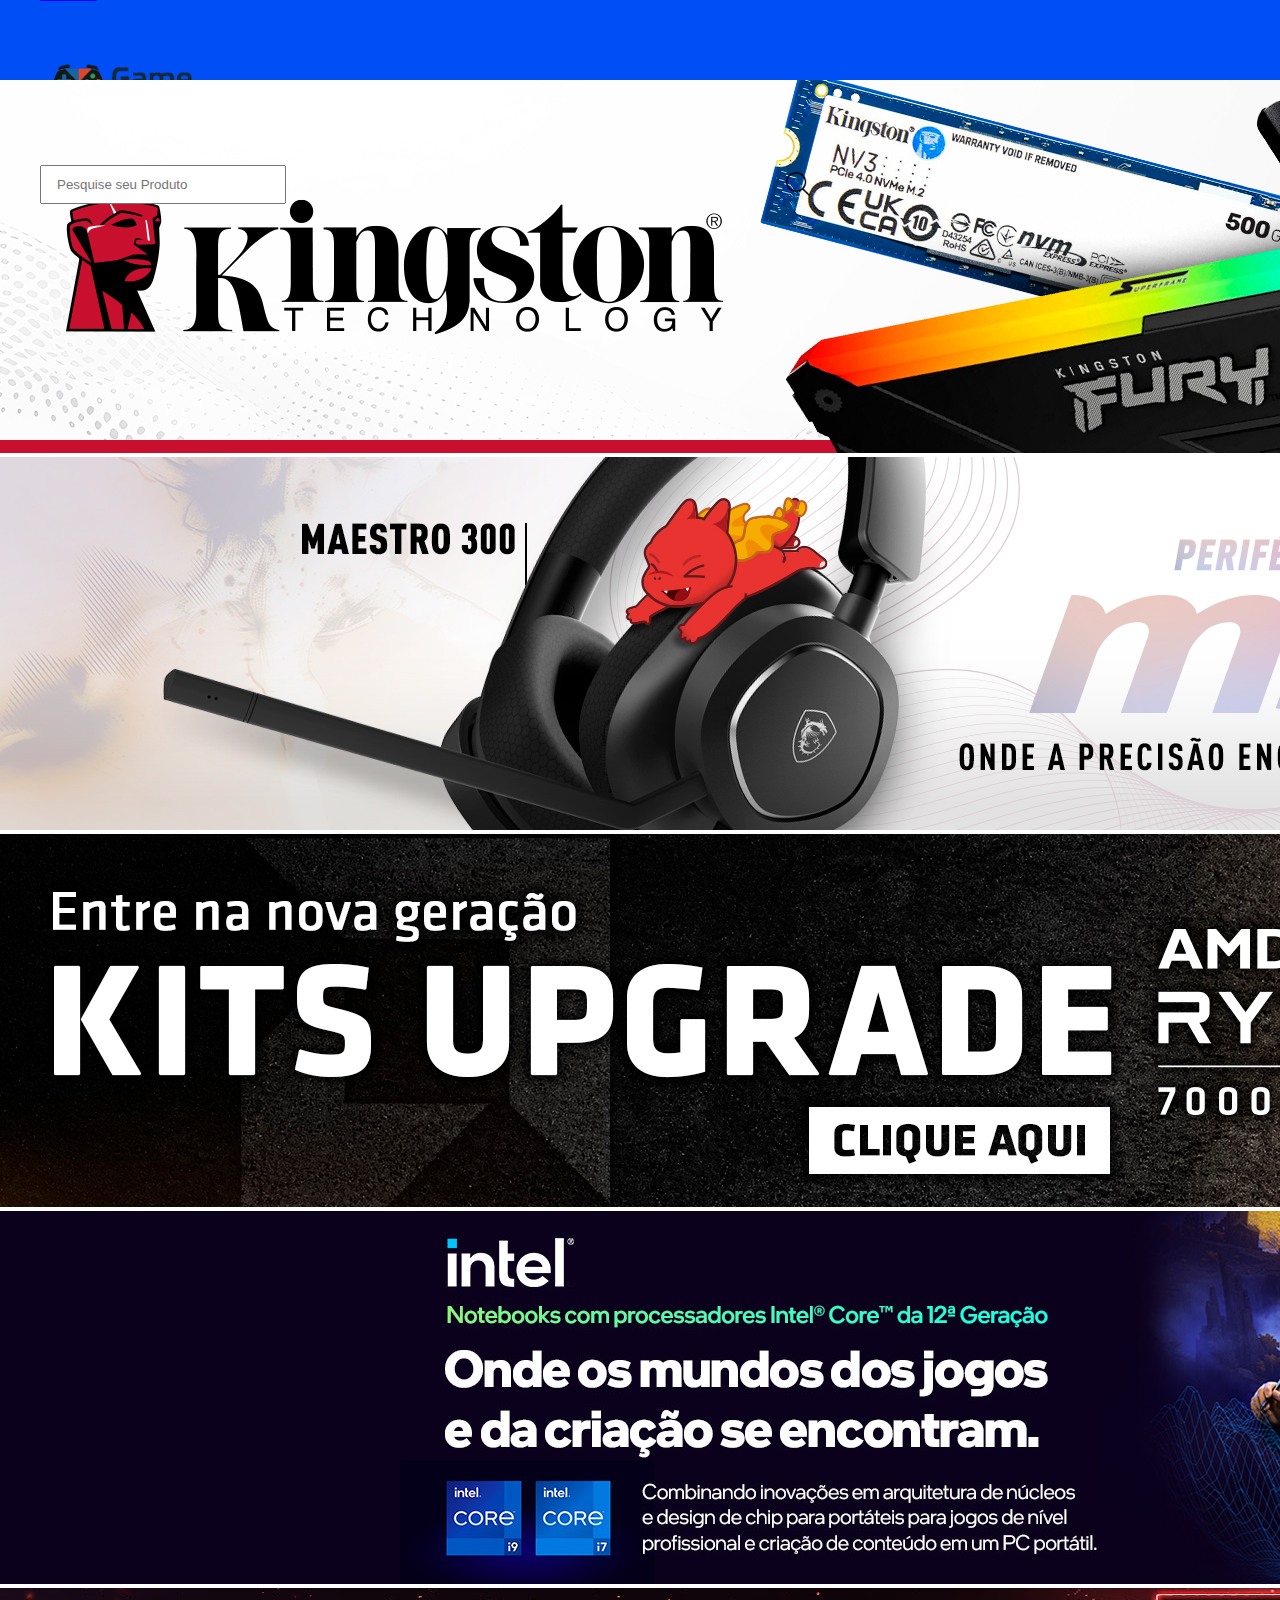
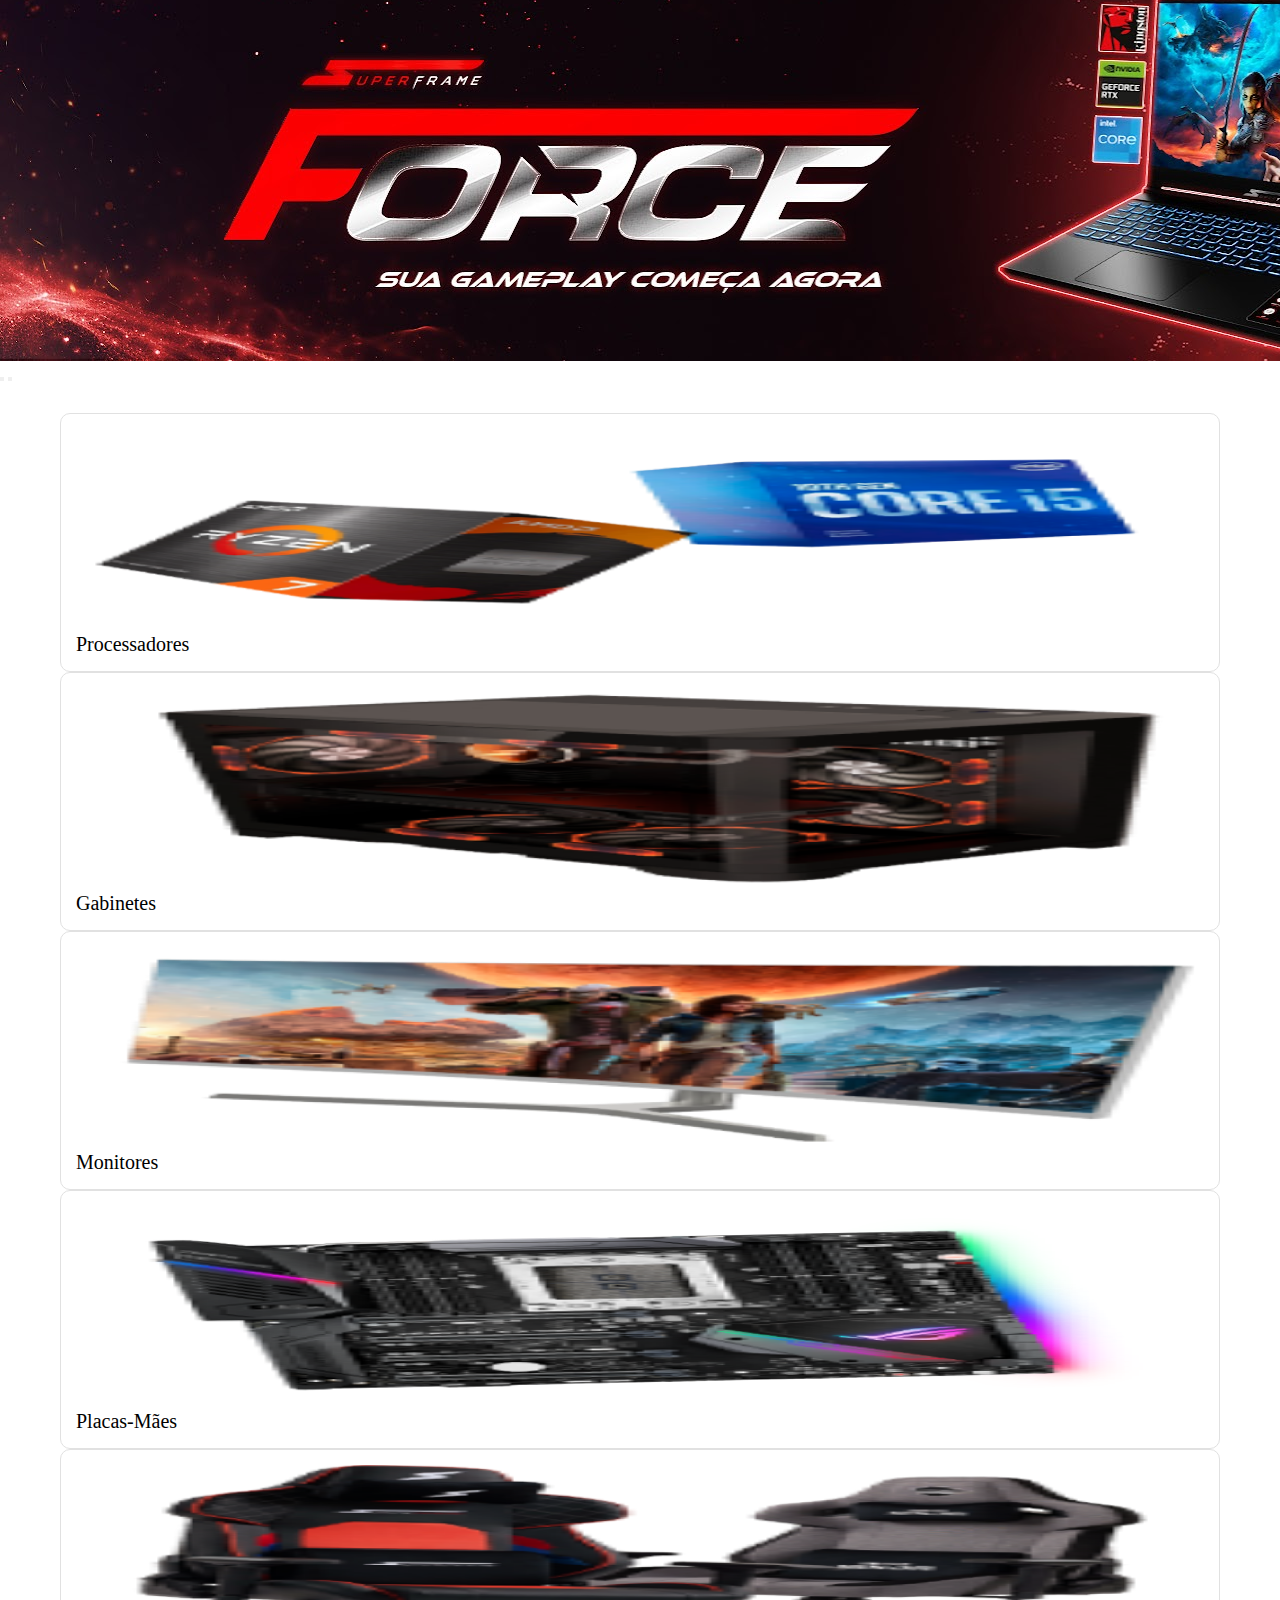
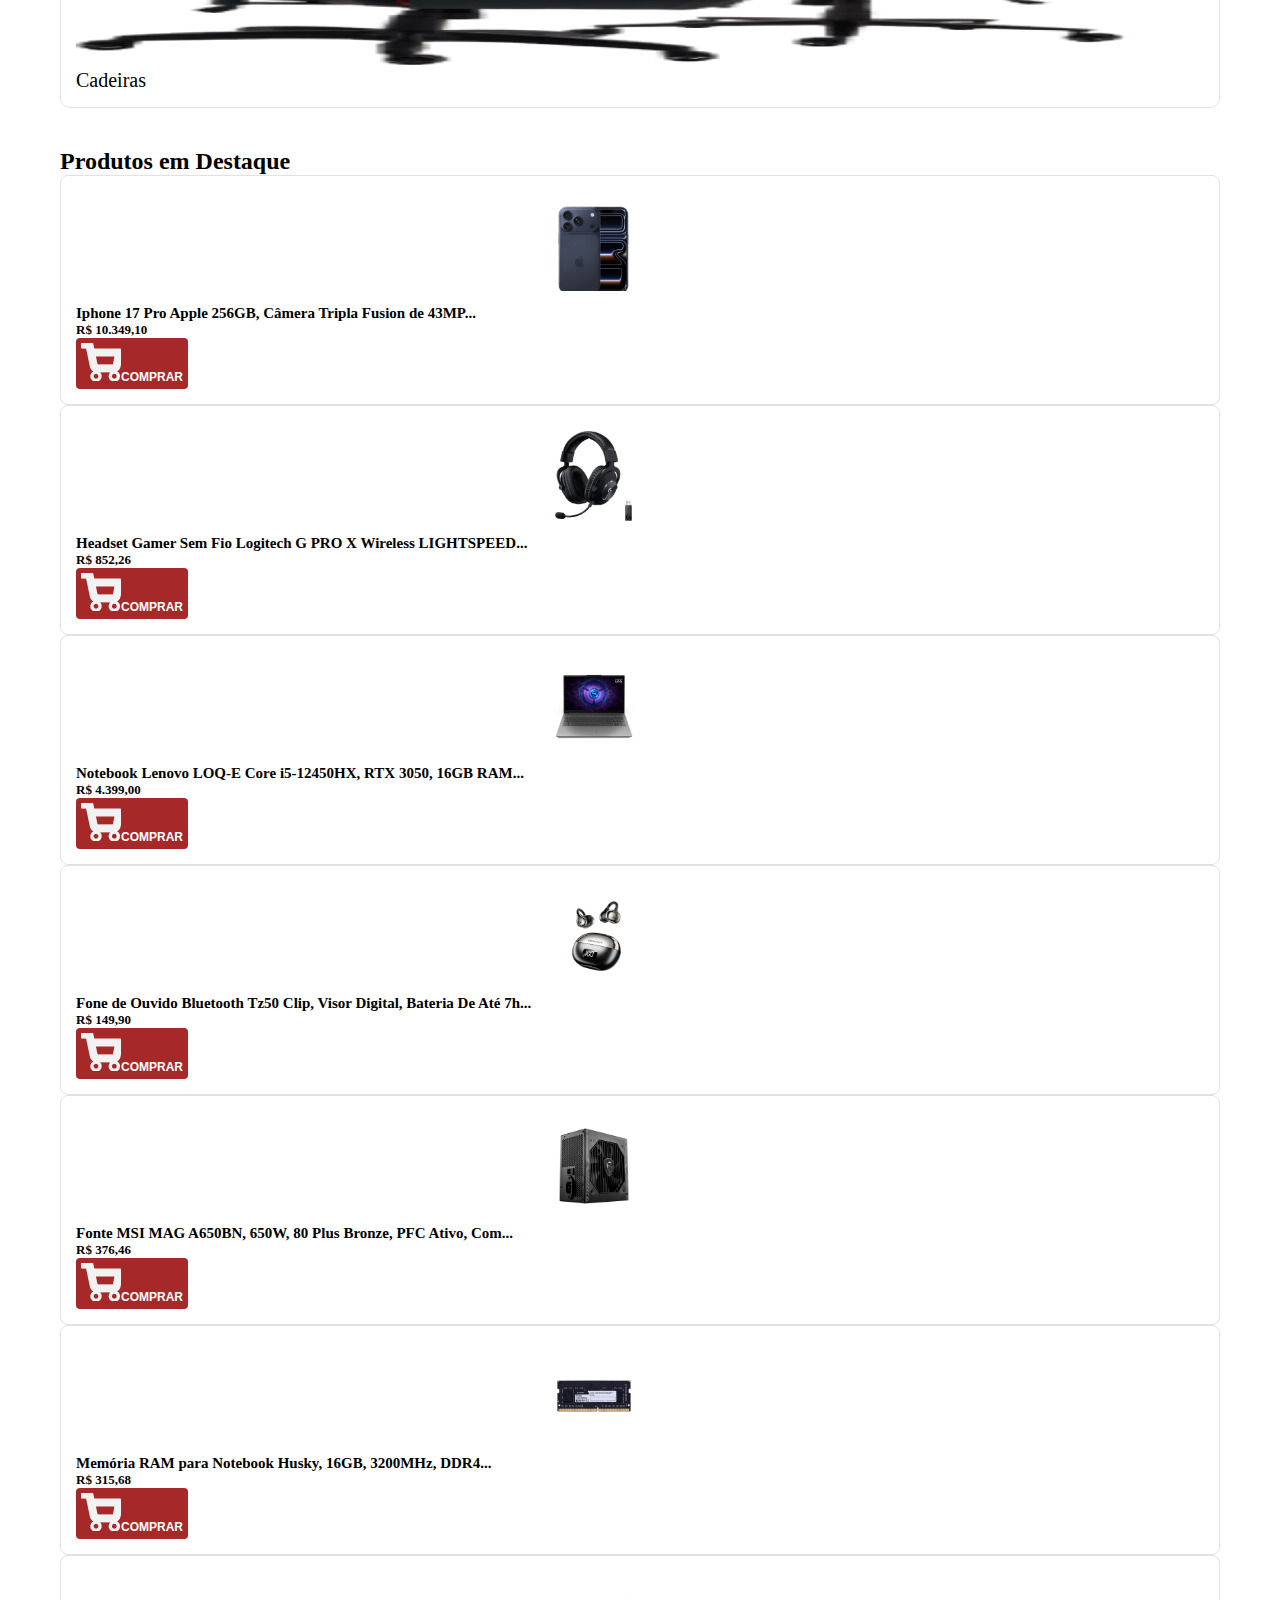
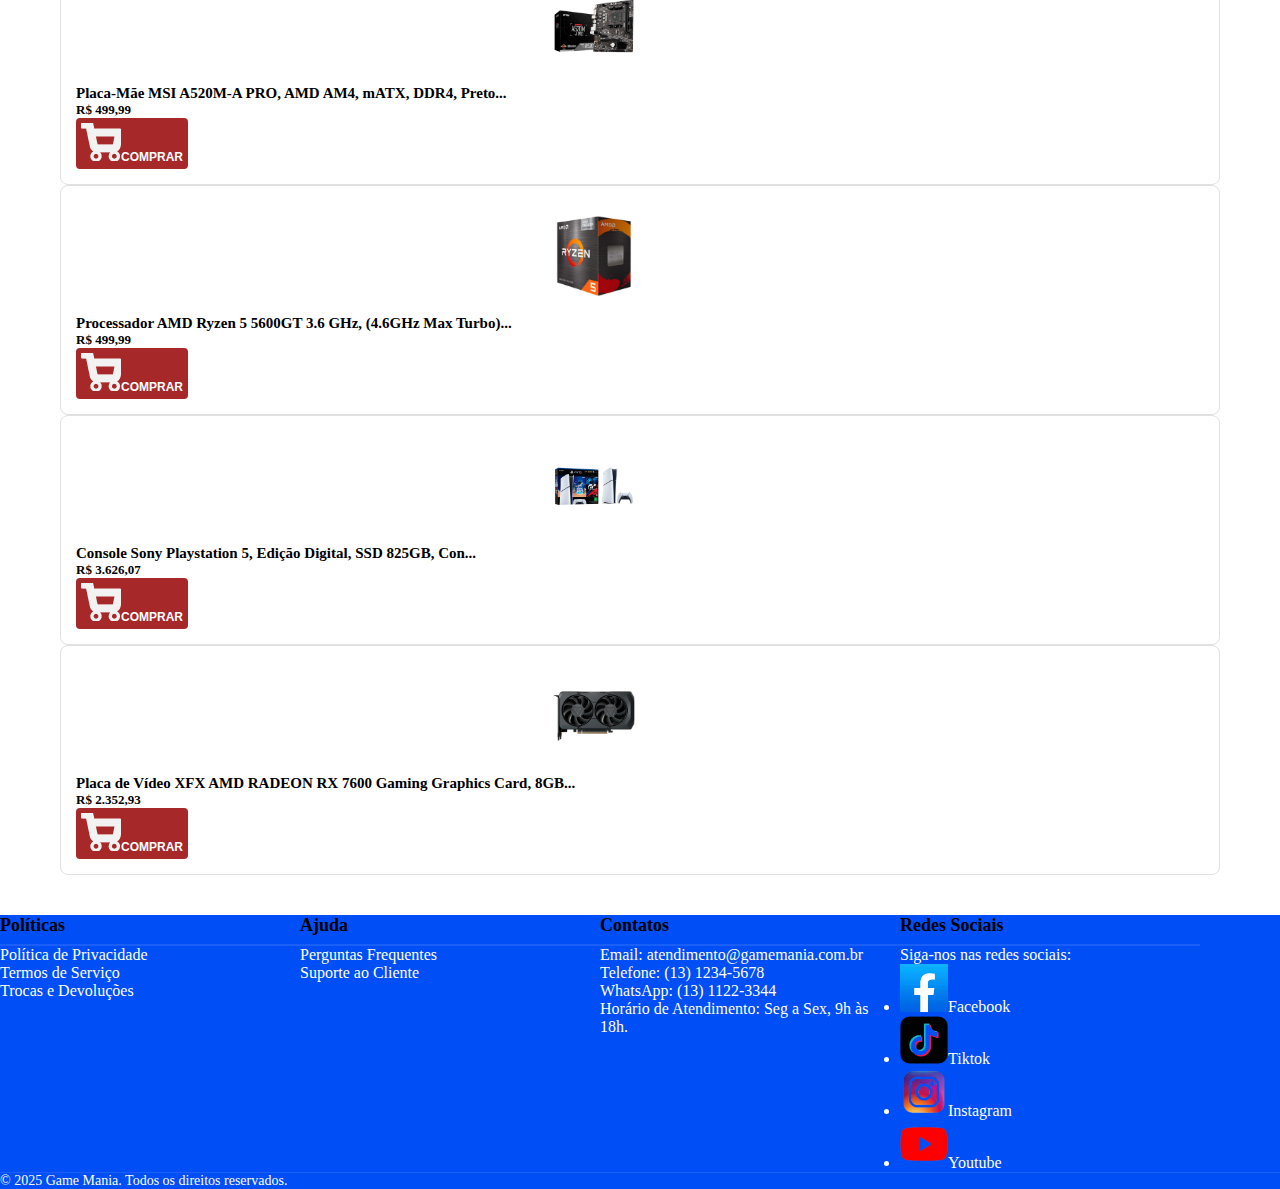
<file: index.html>
<!DOCTYPE html>
<html lang="pt-BR">
<head>
    <meta charset="UTF-8">
    <meta name="viewport" content="width=device-width, initial-scale=1.0">
    <title>Game Mania</title>
    <link href="https://cdn.jsdelivr.net/npm/bootstrap@5.3.8/dist/css/bootstrap.min.css" rel="stylesheet" integrity="sha384-sRIl4kxILFvY47J16cr9ZwB07vP4J8+LH7qKQnuqkuIAvNWLzeN8tE5YBujZqJLB" crossorigin="anonymous">
    <link rel="stylesheet" href="assets/style.css">
</head>

<body>
    <header class="site-header ps-5 pe-5"> 
        <nav>
            <ul class="list-unstyled">
                <nav class="logo-container search-container d-flex align-items-center justify-content-center gap-4 w-100 p-0">
                    <div class="menu">
                      <button class="menu-btn ms-auto" type="button" data-bs-toggle="dropdown" aria-expanded="false"><img src="assets/imagens/menu.png" alt="Menu"></button>
                       <ul class="dropdown-menu">
                         <li><a class="menu dropdown-item" href="#">Hardware</a></li>
                         <li><a class="menu dropdown-item" href="#">Periféricos</a></li>
                         <li><a class="menu dropdown-item" href="#">Computadores</a></li>
                         <li><a class="menu dropdown-item" href="#">Monitores</a></li>
                         <li><a class="menu dropdown-item" href="#">Cadeiras</a></li>
                         <li><a class="menu dropdown-item" href="#">Gabinetes</a></li>
                         <li><a class="menu dropdown-item" href="#">Video Games</a></li>
                         <li><a class="menu dropdown-item" href="#">Acessórios</a></li>
                         <li><a class="menu dropdown-item" href="#">Notebooks</a></li>
                         <li><a class="menu dropdown-item" href="#">Promoções</a></li>
                         <li><a class="menu dropdown-item" href="#">Frete Grátis</a></li>
                         <li><a class="menu dropdown-item" href="#">Diversos</a></li>
                        </ul>
                    </div>
                    
                    <figure class="mb-3">
                        <a href="index.html" class="logo-text">
                            <img src="assets/imagens/logo.png" alt="Logotipo do e-commerce GameMania" class="logo">

                        </a>
                    </figure>
                    <form action="#" class="search-bar">
                        <input type="text" placeholder="Pesquise seu Produto" class="search-input form-control">
                        <button type="submit" class="search-button"><img src="assets/imagens/lupa2.png" class="search-image" alt="Pesquisar"></button>
                    </form>
                    <nav class="icons-container d-flex align-items-center gap-3"> 
                        <figure class="mb-2">
                            <a href="carrinho.html" class="carrinho mb-3"><img src="assets/imagens/carrinho.png" alt="Carrinho" class="carrinho1"></a>
                        </figure>
                    </nav>
                    
                    <nav class="user-actions d-flex align-items-center gap-2 mb-2">
                        <figure class="m-0"><a href="login.html" class="login"><img src="assets/imagens/perfil.png" alt="Perfil"></a></figure>
                    </nav>
                </nav>
            </ul>
        </nav>

    </header>

    <main>
        <div id="carouselExampleAutoplaying" class="carousel slide" data-bs-ride="carousel">
            <div class="carousel-inner">
                <div class="carousel-item active">
                    <img src="assets/imagens/imagem01.jpg" class="d-block w-100" alt="Imagem 1">
                </div>
                <div class="carousel-item">
                    <img src="assets/imagens/imagem02.jpg" class="d-block w-100" alt="Imagem 2">
                </div>
                <div class="carousel-item">
                    <img src="assets/imagens/imagem03.jpg" class="d-block w-100" alt="Imagem 3">
                </div>
                <div class="carousel-item">
                    <img src="assets/imagens/imagem04.jpg" class="d-block w-100" alt="Imagem 4">
                </div>
                <div class="carousel-item">
                    <img src="assets/imagens/imagem05.jpg" class="d-block w-100" alt="Imagem 5">
                </div>
            </div>
            <button class="carousel-control-prev" type="button" data-bs-target="#carouselExampleAutoplaying" data-bs-slide="prev">
                <span class="carousel-control-prev-icon" aria-hidden="true"></span>
            </button>
            <button class="carousel-control-next" type="button" data-bs-target="#carouselExampleAutoplaying" data-bs-slide="next">
                <span class="carousel-control-next-icon" aria-hidden="true"></span>
            </button>
        </div>

        <div class="container-lg">
            <nav class="session mt-4 position-relative">
                <section class="session-list d-grid gap-2">
                    <article class="session-item">
                        <img src="assets/imagens/sessao1.png" alt="Processadores" class="session-image">
                        <h3 class="session-title mt-3 text-center">Processadores</h3>
                    </article>
                    <article class="session-item">
                        <img src="assets/imagens/sessao2.png" alt="Gabinetes" class="session-image">
                        <h3 class="session-title mt-3 text-center">Gabinetes</h3>
                    </article>
                    <article class="session-item">
                        <img src="assets/imagens/sessao3.png" alt="Monitores" class="session-image">
                        <h3 class="session-title mt-3 text-center">Monitores</h3>
                    </article>
                    <article class="session-item">
                        <img src="assets/imagens/sessao4.png" alt="Placas-Mães" class="session-image">
                        <h3 class="session-title mt-3 text-center">Placas-Mães</h3>
                    </article>
                    <article class="session-item">
                        <img src="assets/imagens/sessao5.png" alt="Cadeiras" class="session-image">
                        <h3 class="session-title mt-3 text-center">Cadeiras</h3>
                    </article>
                    <button class="session-control-prev" type="button">
                        <span class="carousel-control-prev-icon"></span>
                    </button>
                    <button class="session-control-next" type="button">
                        <span class="carousel-control-next-icon"></span>
                    </button>
                </section>
            </nav>
             
            <nav class="produtos mt-5">
                <h2 class="text-center mb-4">Produtos em Destaque</h2>
                <section class="product-list d-grid gap-2">
                    <article class="product-item">
                        <img src="assets/imagens/produto1.jpeg.png" alt="Produto 1" class="product-image">
                        <h3 class="product-title mt-3 mb-2">Iphone 17 Pro Apple 256GB, Câmera Tripla Fusion de 43MP...</h3>
                        <p class="product-price mb-3">R$ 10.349,10</p>
                        <button class="add-to-cart w-100"><img src="assets/imagens/carrinho2.png" class="me-2">COMPRAR</button>
                    </article>
                    <article class="product-item">
                        <img src="assets/imagens/produto2.png" alt="Produto 2" class="product-image">
                        <h3 class="product-title mt-3 mb-2">Headset Gamer Sem Fio Logitech G PRO X Wireless LIGHTSPEED...</h3>
                        <p class="product-price mb-3">R$ 852,26</p>
                        <button class="add-to-cart w-100"><img src="assets/imagens/carrinho2.png" class="me-2">COMPRAR</button>
                    </article>
                    <article class="product-item">
                        <img src="assets/imagens/produto3.png" alt="Produto 3" class="product-image">
                        <h3 class="product-title mt-3 mb-2">Notebook Lenovo LOQ-E Core i5-12450HX, RTX 3050, 16GB RAM...</h3>
                        <p class="product-price mb-3">R$ 4.399,00</p>
                        <button class="add-to-cart w-100"><img src="assets/imagens/carrinho2.png" class="me-2">COMPRAR</button>
                    </article>
                    <article class="product-item">
                        <img src="assets/imagens/produto4.png" alt="Produto 4" class="product-image">
                        <h3 class="product-title mt-3 mb-2">Fone de Ouvido Bluetooth Tz50 Clip, Visor Digital, Bateria De Até 7h...</h3>
                        <p class="product-price mb-3">R$ 149,90</p>
                        <button class="add-to-cart w-100"><img src="assets/imagens/carrinho2.png" class="me-2">COMPRAR</button>
                    </article>
                    <article class="product-item">
                        <img src="assets/imagens/produto5.png" alt="Produto 5" class="product-image">
                        <h3 class="product-title mt-3 mb-2">Fonte MSI MAG A650BN, 650W, 80 Plus Bronze, PFC Ativo, Com...</h3>
                        <p class="product-price mb-3">R$ 376,46</p>
                        <button class="add-to-cart w-100"><img src="assets/imagens/carrinho2.png" class="me-2">COMPRAR</button>
                    </article>
                    <article class="product-item">
                        <img src="assets/imagens/produto6.png" alt="Produto 6" class="product-image">
                        <h3 class="product-title mt-3 mb-2">Memória RAM para Notebook Husky, 16GB, 3200MHz, DDR4...</h3>
                        <p class="product-price mb-3">R$ 315,68</p>
                        <button class="add-to-cart w-100"><img src="assets/imagens/carrinho2.png" class="me-2">COMPRAR</button>
                    </article>
                    <article class="product-item">
                        <img src="assets/imagens/produto7.png" alt="Produto 7" class="product-image">
                        <h3 class="product-title mt-3 mb-2">Placa-Mãe MSI A520M-A PRO, AMD AM4, mATX, DDR4, Preto...</h3>
                        <p class="product-price mb-3">R$ 499,99</p>
                        <button class="add-to-cart w-100"><img src="assets/imagens/carrinho2.png" class="me-2">COMPRAR</button>
                    </article>
                    <article class="product-item">
                        <img src="assets/imagens/produto8.png" alt="Produto 8" class="product-image">
                        <h3 class="product-title mt-3 mb-2">Processador AMD Ryzen 5 5600GT 3.6 GHz, (4.6GHz Max Turbo)...</h3>
                        <p class="product-price mb-3">R$ 499,99</p>
                        <button class="add-to-cart w-100"><img src="assets/imagens/carrinho2.png" class="me-2">COMPRAR</button>
                    </article>
                    <article class="product-item">
                        <img src="assets/imagens/produto9.png" alt="Produto 9" class="product-image">
                        <h3 class="product-title mt-3 mb-2">Console Sony Playstation 5, Edição Digital, SSD 825GB, Con...</h3>
                        <p class="product-price mb-3">R$ 3.626,07</p>
                        <button class="add-to-cart w-100"><img src="assets/imagens/carrinho2.png" class="me-2">COMPRAR</button>
                    </article>
                    <article class="product-item">
                        <img src="assets/imagens/produto10.png" alt="Produto 10" class="product-image">
                        <h3 class="product-title mt-3 mb-2">Placa de Vídeo XFX AMD RADEON RX 7600 Gaming Graphics Card, 8GB...</h3>
                        <p class="product-price mb-3">R$ 2.352,93</p>
                        <button class="add-to-cart w-100"><img src="assets/imagens/carrinho2.png" class="me-2">COMPRAR</button>
                    </article>
                </section>
            </nav>
        </div>

        <footer class="site-footer pt-5 mt-5">
            <nav class="footer-content mx-auto px-5 mb-4">
                <section class="footer-section">
                    <h2 class="mb-3">Políticas</h2>
                    <p><a href="#">Política de Privacidade</a></p>
                    <p><a href="#">Termos de Serviço</a></p>
                    <p><a href="#">Trocas e Devoluções</a></p>
                </section>
                <section class="footer-section">
                    <h2 class="mb-3">Ajuda</h2>
                    <p><a href="#">Perguntas Frequentes</a></p>
                    <p><a href="#">Suporte ao Cliente</a></p>
                </section>
                <section class="footer-section">
                    <h2 class="mb-3">Contatos</h2>
                    <p>Email: atendimento@gamemania.com.br</p>
                    <p>Telefone: (13) 1234-5678</p>
                    <p>WhatsApp: (13) 1122-3344</p>
                    <p>Horário de Atendimento: Seg a Sex, 9h às 18h.</p>
                </section>
                <section class="footer-section">
                    <h2 class="mb-3 ms-3">Redes Sociais</h2>
                    <p class="mb-3 ms-3">Siga-nos nas redes sociais:</p>
                    <ul class="social-media-links list-unstyled ms-3 gap-3 d-flex">
                        <li><a href="#" class="d-flex align-items-center gap-2"><img src="assets/imagens/facebooklogo.png">Facebook</a></li>
                        <li><a href="#" class="d-flex align-items-center gap-2"><img src="assets/imagens/tiktok.png">Tiktok</a></li>
                        <li><a href="#" class="d-flex align-items-center gap-2"><img src="assets/imagens/insta.png">Instagram</a></li>
                        <li><a href="#" class="d-flex align-items-center gap-2"><img src="assets/imagens/youtube.png">Youtube</a></li>
                    </ul>

                </section>
            </nav>
            <section class="copyright text-center pt-3 border-top">
                <p class="m-0">&copy; 2025 Game Mania. Todos os direitos reservados.</p>
            </section>
        </footer>

    </main>

    <script src="https://cdn.jsdelivr.net/npm/bootstrap@5.3.8/dist/js/bootstrap.bundle.min.js" integrity="sha384-FKyoEForCGlyvwx9Hj09JcYn3nv7wiPVlz7YYwJrWVcXK/BmnVDxM+D2scQbITxI" crossorigin="anonymous"></script>
</body>
</html>
</file>
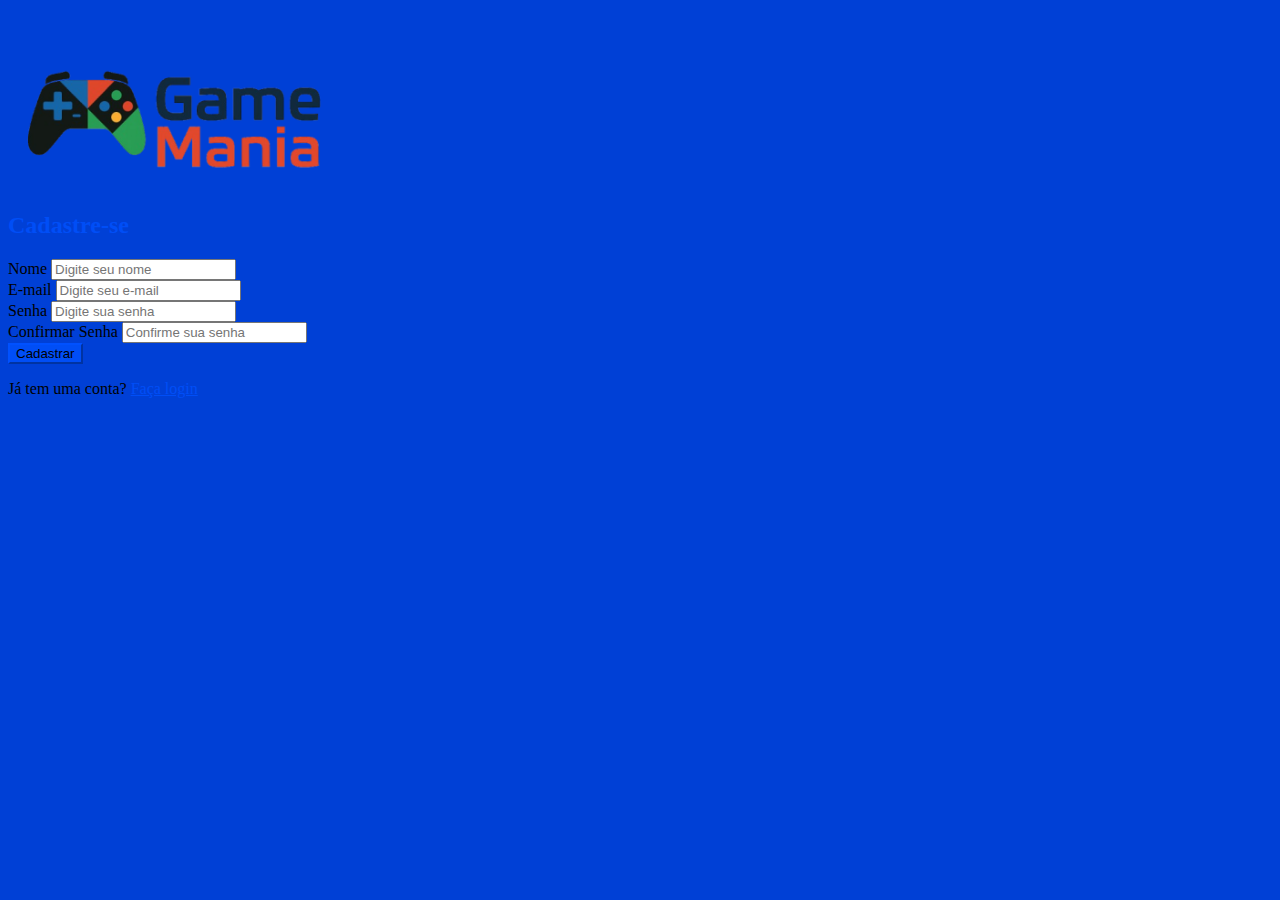
<file: cadastre-se.html>
<!DOCTYPE html>
<html lang="pt-BR">
<head>
    <meta charset="UTF-8">
    <meta name="viewport" content="width=device-width, initial-scale=1.0">
    <title>Game Mania - Cadastre-se</title>
    <link href="https://cdn.jsdelivr.net/npm/bootstrap@5.3.8/dist/css/bootstrap.min.css" rel="stylesheet" integrity="sha384-sRIl4kxILFvY47J16cr9ZwB07vP4J8+LH7qKQnuqkuIAvNWLzeN8tE5YBujZqJLB" crossorigin="anonymous">
    <link rel="stylesheet" href="assets/cadastre-se.css">
</head>
<body class="bg-primary">
    <div class="container-fluid d-flex flex-column justify-content-center align-items-center min-vh-100">
        <a href="index.html" class="mb-4">
            <img src="assets/imagens/logo.png" alt="Game Mania Logo" class="img-fluid" style="width: 350px; max-width: 100%;">
        </a>
        
        <div class="card shadow-lg" style="width: 350px;">
            <div class="card-body p-4">
                <h2 class="text-center text-primary mb-4">Cadastre-se</h2>
                <form id="cadastro-form">
                    <div class="mb-3">
                        <label for="name" class="form-label">Nome</label>
                        <input type="text" class="form-control" id="name" placeholder="Digite seu nome" required>
                    </div>
                    <div class="mb-3">
                        <label for="email" class="form-label">E-mail</label>
                        <input type="email" class="form-control" id="email" placeholder="Digite seu e-mail" required>
                    </div>
                    <div class="mb-3">
                        <label for="password" class="form-label">Senha</label>
                        <input type="password" class="form-control" id="password" placeholder="Digite sua senha" required>
                    </div>
                    <div class="mb-3">
                        <label for="confirm-password" class="form-label">Confirmar Senha</label>
                        <input type="password" class="form-control" id="confirm-password" placeholder="Confirme sua senha" required>
                    </div>
                    <button type="submit" class="btn btn-primary w-100 mb-3">Cadastrar</button>
                </form>
                <div class="text-center">
                    <p class="mb-0">Já tem uma conta? <a href="login.html" class="text-primary text-decoration-none">Faça login</a></p>
                </div>
            </div>
        </div>
    </div>
    
    <script src="https://code.jquery.com/jquery-3.6.0.min.js"></script>
    <script src="https://cdn.jsdelivr.net/npm/bootstrap@5.3.8/dist/js/bootstrap.bundle.min.js"></script>
    <script src="assets/main.js"></script>
</body>
</html>
</file>
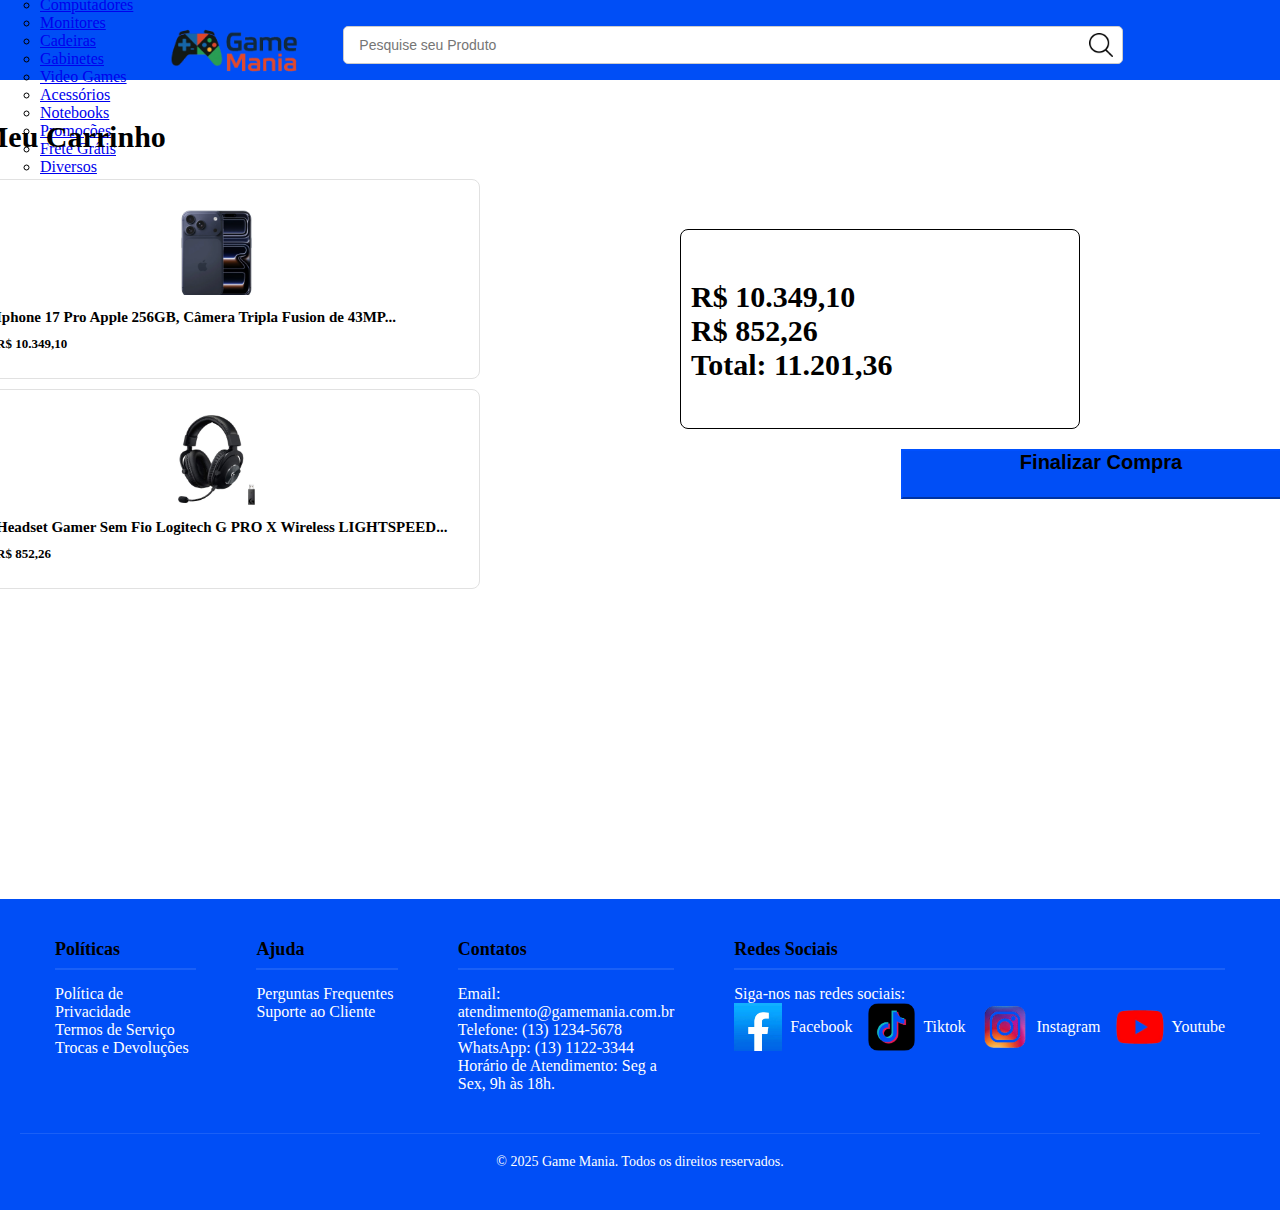
<file: carrinho.html>
<!DOCTYPE html>
<html lang="pt-BR">
<head>
    <meta charset="UTF-8">
    <meta name="viewport" content="width=device-width, initial-scale=1.0">
    <title>Carrinho</title>
    <link href="https://cdn.jsdelivr.net/npm/bootstrap@5.3.8/dist/css/bootstrap.min.css" rel="stylesheet" integrity="sha384-sRIl4kxILFvY47J16cr9ZwB07vP4J8+LH7qKQnuqkuIAvNWLzeN8tE5YBujZqJLB" crossorigin="anonymous">
    <link rel="stylesheet" href="carrinho.css">
</head>
<body>
    <header class="site-header ps-5 pe-5"> 
        <nav>
            <ul class="list-unstyled">
                <nav class="logo-container search-container d-flex align-items-center justify-content-center gap-4 w-100 p-0">
                    <div class="menu">
                      <button class="menu-btn ms-auto" type="button" data-bs-toggle="dropdown" aria-expanded="false"><img src="imagens/menu.png" alt="Menu"></button>
                       <ul class="dropdown-menu">
                         <li><a class="menu dropdown-item" href="#">Hardware</a></li>
                         <li><a class="menu dropdown-item" href="#">Periféricos</a></li>
                         <li><a class="menu dropdown-item" href="#">Computadores</a></li>
                         <li><a class="menu dropdown-item" href="#">Monitores</a></li>
                         <li><a class="menu dropdown-item" href="#">Cadeiras</a></li>
                         <li><a class="menu dropdown-item" href="#">Gabinetes</a></li>
                         <li><a class="menu dropdown-item" href="#">Video Games</a></li>
                         <li><a class="menu dropdown-item" href="#">Acessórios</a></li>
                         <li><a class="menu dropdown-item" href="#">Notebooks</a></li>
                         <li><a class="menu dropdown-item" href="#">Promoções</a></li>
                         <li><a class="menu dropdown-item" href="#">Frete Grátis</a></li>
                         <li><a class="menu dropdown-item" href="#">Diversos</a></li>
                        </ul>
                    </div>
                    
                    <figure class="mb-3">
                        <a href="index.html" class="logo-text">
                            <img src="imagens/logo.png" alt="Logotipo do e-commerce GameMania" class="logo">

                        </a>
                    </figure>
                    <form action="#" class="search-bar">
                        <input type="text" placeholder="Pesquise seu Produto" class="search-input form-control">
                        <button type="submit" class="search-button"><img src="imagens/lupa2.png" class="search-image" alt="Pesquisar"></button>
                    </form>
                    <nav class="icons-container d-flex align-items-center gap-3"> 
                        <figure class="mb-2">
                            <a href="carrinho.html" class="carrinho mb-3"><img src="imagens/carrinho.png" alt="Carrinho" class="carrinho1"></a>
                        </figure>
                    </nav>
                    
                    <nav class="user-actions d-flex align-items-center gap-2 mb-2">
                        <figure class="m-0"><a href="login.html" class="login"><img src="imagens/perfil.png" alt="Perfil"></a></figure>
                    </nav>
                </nav>
            </ul>
        </nav>

    </header>
    <nav class="produtos">
                <h2>Meu Carrinho</h2>
                <section class="product-list">
                    <article class="product-item mb-3">
                        <img src="imagens/produto1.jpeg.png" alt="Imagem do Produto 1" class="product-image">
                        <h3 class="product-title">Iphone 17 Pro Apple 256GB, Câmera Tripla Fusion de 43MP...</h3>
                        <p class="product-price">R$ 10.349,10</p>
                    </article>
                    <article class="product-item mb-5">
                        <img src="imagens/produto2.png" alt="Imagem do Produto 2" class="product-image">
                        <h3 class="product-title">Headset Gamer Sem Fio Logitech G PRO X Wireless LIGHTSPEED...</h3>
                        <p class="product-price">R$ 852,26</p>
                    </article>
                </section>
    </nav>
    <nav class="finalizar-compra mb-5">
        <h1><p>R$ 10.349,10</p>
        <p>R$   852,26</p>     
        <p>Total: 11.201,36</p></h1>
        
    </nav>
        <button class="btn btn-primary">Finalizar Compra</button>        
<footer class="site-footer pt-5 ">
            <nav class="footer-content mx-auto px-5 mb-4">
                <section class="footer-section">
                    <h2 class="mb-3">Políticas</h2>
                    <p><a href="#">Política de Privacidade</a></p>
                    <p><a href="#">Termos de Serviço</a></p>
                    <p><a href="#">Trocas e Devoluções</a></p>
                </section>
                <section class="footer-section">
                    <h2 class="mb-3">Ajuda</h2>
                    <p><a href="#">Perguntas Frequentes</a></p>
                    <p><a href="#">Suporte ao Cliente</a></p>
                </section>
                <section class="footer-section">
                    <h2 class="mb-3">Contatos</h2>
                    <p>Email: atendimento@gamemania.com.br</p>
                    <p>Telefone: (13) 1234-5678</p>
                    <p>WhatsApp: (13) 1122-3344</p>
                    <p>Horário de Atendimento: Seg a Sex, 9h às 18h.</p>
                </section>
                <section class="footer-section">
                    <h2 class="mb-3 ms-3">Redes Sociais</h2>
                    <p class="mb-3 ms-3">Siga-nos nas redes sociais:</p>
                    <ul class="social-media-links list-unstyled ms-3 gap-3 d-flex">
                        <li><a href="#" class="d-flex align-items-center gap-2"><img src="imagens/facebooklogo.png">Facebook</a></li>
                        <li><a href="#" class="d-flex align-items-center gap-2"><img src="imagens/tiktok.png">Tiktok</a></li>
                        <li><a href="#" class="d-flex align-items-center gap-2"><img src="imagens/insta.png">Instagram</a></li>
                        <li><a href="#" class="d-flex align-items-center gap-2"><img src="imagens/youtube.png">Youtube</a></li>
                    </ul>

                </section>
            </nav>
            <section class="copyright text-center pt-3 border-top">
                <p class="m-0">&copy; 2025 Game Mania. Todos os direitos reservados.</p>
            </section>
        </footer>

    </main>

    <script src="https://cdn.jsdelivr.net/npm/bootstrap@5.3.8/dist/js/bootstrap.bundle.min.js" integrity="sha384-FKyoEForCGlyvwx9Hj09JcYn3nv7wiPVlz7YYwJrWVcXK/BmnVDxM+D2scQbITxI" crossorigin="anonymous"></script>
</body>
</html>
</file>
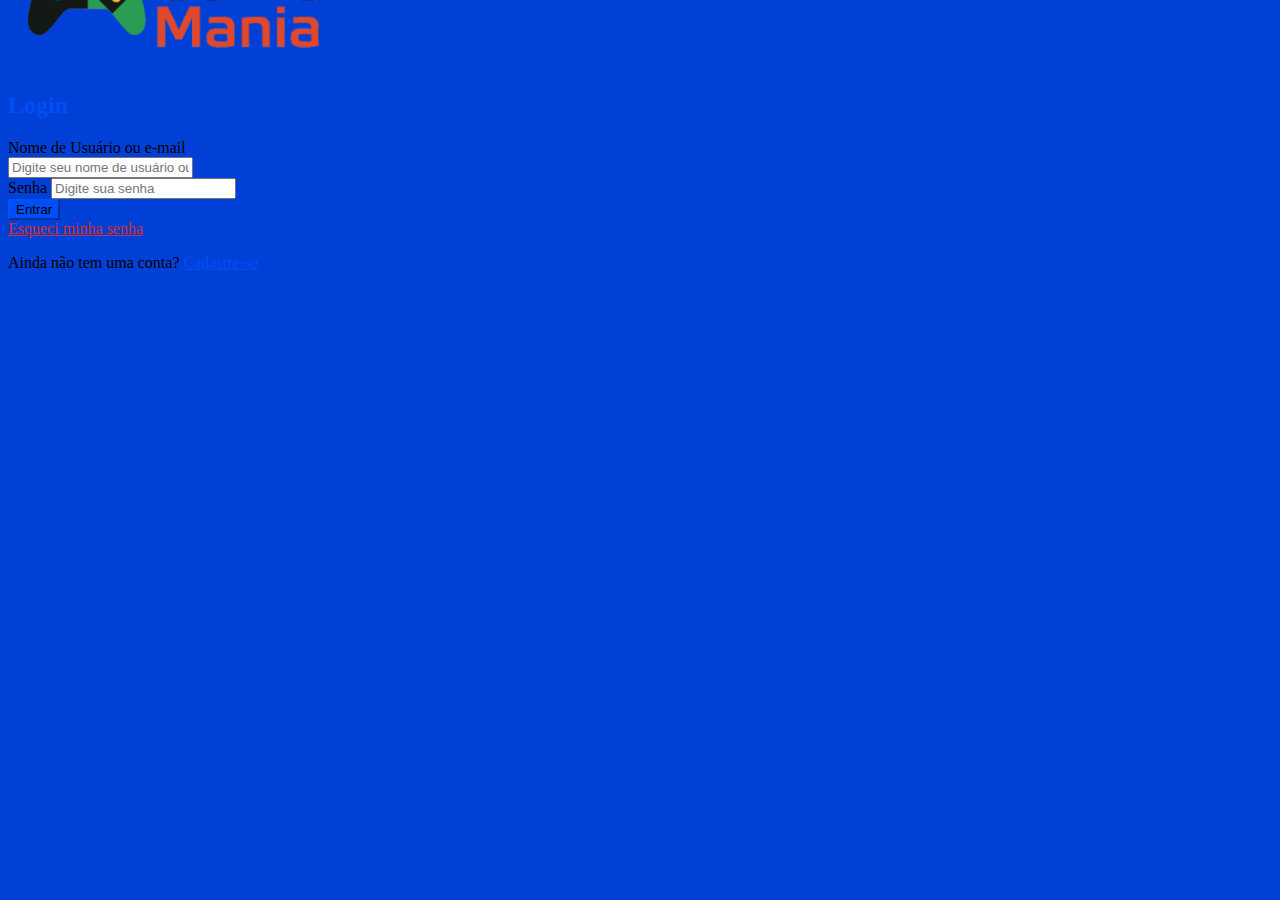
<file: login.html>
<!DOCTYPE html>
<html lang="pt-BR">
<head>
    <meta charset="UTF-8">
    <meta name="viewport" content="width=device-width, initial-scale=1.0">
    <title>Game Mania - Login</title>
    <link href="https://cdn.jsdelivr.net/npm/bootstrap@5.3.8/dist/css/bootstrap.min.css" rel="stylesheet" integrity="sha384-sRIl4kxILFvY47J16cr9ZwB07vP4J8+LH7qKQnuqkuIAvNWLzeN8tE5YBujZqJLB" crossorigin="anonymous">
    <link rel="stylesheet" href="assets/login.css">
</head>
<body class="bg-primary">
    <div class="container-fluid d-flex flex-column justify-content-center align-items-center min-vh-100">
        <a href="index.html" class="mb-4">
            <img src="assets/imagens/logo.png" alt="Game Mania Logo" class="img-fluid" style="width: 350px; max-width: 100%;">
        </a>
        
        <div class="card shadow-lg" style="width: 350px;">
            <div class="card-body p-4">
                <h2 class="text-center text-primary mb-4">Login</h2>
                <form id="login-form">
                    <div class="mb-3">
                        <label for="username" class="form-label">Nome de Usuário ou e-mail</label>
                        <input type="text" class="form-control" id="username" placeholder="Digite seu nome de usuário ou e-mail" required>
                    </div>
                    <div class="mb-3">
                        <label for="password" class="form-label">Senha</label>
                        <input type="password" class="form-control" id="password" placeholder="Digite sua senha" required>
                    </div>
                    <button type="submit" class="btn btn-primary w-100 mb-3">Entrar</button>
                </form>
                <div class="text-center">
                    <a href="#" class="d-block text-danger text-decoration-none mb-2">Esqueci minha senha</a>
                    <p class="mb-0">Ainda não tem uma conta? <a href="cadastre-se.html" class="text-primary text-decoration-none">Cadastre-se</a></p>
                </div>
            </div>
        </div>
    </div>
    
    <script src="https://code.jquery.com/jquery-3.6.0.min.js"></script>
    <script src="https://cdn.jsdelivr.net/npm/bootstrap@5.3.8/dist/js/bootstrap.bundle.min.js"></script>
    <script src="assets/main.js"></script>
</body>
</html>
</file>
<file: assets/style.css>
* {
    margin: 0;
    padding: 0;
    box-sizing: border-box;
}

.site-header {
    padding: 10px 40px;
    background-color: #004EF6;
    height: 80px;
    display: flex;
    align-items: center;
    justify-content: space-between;
}

.menu-btn {
    display: flex;
    align-items: center;
    gap: 50px;
    background-color: #004EF6;
    border: none;
    margin-left: -40px;
    margin-top: 10px;
}

.menu-btn img {
    width: 45px;
    height: 45px;
}

.logo-container.search-container {
    background-color: #004EF6;
}

.logo {
    width: 170px;
    height: auto;
    align-items: center;
    margin-top: 50px;
}

.search-bar {
    position: relative; 
    width: 780px;
    display: block;
    margin-top: 10px;
}

.search-input {
    padding: 10px 50px 10px 15px; 
}

.search-button {
    position: absolute;
    right: 10px;
    top: 50%;
    transform: translateY(-50%);
    background: transparent;
    border: none;
    padding: 0;
    cursor: pointer;
    display: flex;
    align-items: center;
    justify-content: center;
}

.search-image {
    width: 24px;
    height: 24px;
    display: block;
}

.user-actions {
    margin-top: 25px;
    cursor: pointer;
}

.user-actions figure img {
    width: 50px;
    height: 50px;
}


.icons-container {
    margin-top: 25px;
    margin-left: 250px;
    margin-right: -10px;

}

.icons-container img {
    width: 40px;
    height: 40px;
    object-fit: contain;
    display: block;

}


.session {
    max-width: 1200px;
    margin: 30px auto;
    padding: 0 20px;
    position: relative;
    overflow: visible;
}

.session-list {
 grid-template-columns: repeat(5, 1fr);

}

.session-list button {
    background: none;
    border: none;
    cursor: pointer;
    outline: black;
    outline-width: medium;
    align-items: center;

}

.session-control-prev,
.session-control-next {
    position: absolute;
    top: 50%;
    transform: translateY(-50%);
    width: 44px;
    height: 44px;
    border: none;
    border-radius: 50%;
    background: rgba(0,0,0,0.5);
    display: flex;
    align-items: center;
    justify-content: center;
    z-index: 10;
    cursor: pointer;
    color: #fff;
}

.session-control-prev .carousel-control-prev-icon,
.session-control-next .carousel-control-next-icon {
    width: 50px;
    height: 50px;
    background-size: 100% 100%;
    filter: invert(1);
}

.session-control-prev { left: -40px; }
.session-control-next { right: -40px; }

.session-item {
    background: #ffffff;
    border: 1px solid #e1e1e1;
    border-radius: 10px;
    padding: 15px;
    transition: transform 0.3s ease, box-shadow 0.3s ease;
}

.session-title {
    font-size: 20px;
    font-weight: 500;
    color: #000000;

}

.session-image {
    width: 100%;
    height: 200px;
    border-radius: 4px;
    align-content: center;
    
}

.produtos {
    max-width: 1200px;
    margin: 40px auto;
    padding: 0 20px;
}

.product-list {
    grid-template-columns: repeat(5, 1fr);
}

.product-item {
    background: #ffffff;
    border: 1px solid #e1e1e1;
    border-radius: 8px;
    padding: 15px;
    transition: transform 0.3s ease, box-shadow 0.3s ease;
}

.product-item:hover {
    transform: translateY(-5px);
    box-shadow: 0 5px 15px rgba(0,0,0,0.1);
}

.product-image {
    width: 90%;
    height: 90px;
    object-fit: scale-down;
    border-radius: 4px;
    margin: 10px;
}

.product-title {
    font-size: 15px;
    font-weight: 600;
    color: #000000;
}

.product-price {
    font-size: 13px;
    color: #000000;
    font-weight: bold;
}

.add-to-cart {
    padding: 5px;
    background-color: #a72828;
    color: white;
    border: none;
    border-radius: 4px;
    font-size: 12px;
    font-weight: 600;
    cursor: pointer;
    transition: all 0.3s ease;
}

.add-to-cart:hover {
    background-color: #b36262;
    transform: translateY(-2px);
    box-shadow: 0 4px 8px rgba(40, 167, 69, 0.2);
}

.site-footer {
    background-color: #004EF6;
    color: #ffffff;
    margin-bottom: -10px;
}

.footer-content {
    max-width: 1200px;
    display: grid;
    grid-template-columns: repeat(4, 1fr);
    
}

.footer-section h2 {
    color: #000000;
    font-size: 18px;
    padding-bottom: 8px;
    border-bottom: 2px solid rgba(255,255,255,0.1);
}

.footer-section a {
    color: #ffffff;
    text-decoration: none;
    transition: color 0.3s ease;
}

.footer-section a:hover {
    color: #000000;
}

.social-media-links img {
    width: 48px;
    height: 48px;
    object-fit: scale-down;
}

.copyright {
    border-top: 1px solid rgba(255,255,255,0.1);
    font-size: 14px;
}
</file>
<file: assets/cadastre-se.css>
body.bg-primary {
    background-color: #0040D6 !important;
}

.img-fluid {
    margin-bottom: -60px;
    margin-top: 40px;
}

.btn-primary {
    background-color: #004EF6;
    border-color: #004EF6;
}

.btn-primary:hover {
    background-color: #003BB5;
    border-color: #003BB5;
}

.text-primary {
    color: #004EF6 !important;
}

.card {
    border: none;
    border-radius: 8px;
}
</file>
<file: carrinho.css>
* {
    margin: 0;
    padding: 0;
    box-sizing: border-box;
    background-blend-mode: #000069;
}


.site-header {
    padding: 10px 40px;
    background-color: #004EF6;
    height: 80px;
    display: flex;
    align-items: center;
    justify-content: space-between;
}

.menu-btn {
    display: flex;
    align-items: center;
    gap: 50px;
    background-color: #004EF6;
    border: none;
    margin-left: -40px;
    margin-top: 10px;
}
.menu-btn img {
    width: 45px;
    height: 45px;
}
.logo-container.search-container {
    display: flex;
    align-items: center; 
    justify-content: center;
    gap: 30px;
    width: 100%;
    padding: 0;
    background-color: #004EF6;
    height: 80px;
}

.logo {
    width: 150px;
    height: auto;
    align-items: center;
    margin-top: 50px;
}


.search-bar {
    position: relative; 
    width: 780px;
    display: block;
    margin-top: 10px;
}

.search-input {
    width: 100%;
    padding: 10px 50px 10px 15px; 
    border-radius: 5px;
    border: 1px solid #ccc;
    font-size: 14px;
    background-color: #fff;
    box-sizing: border-box;
}

.search-button {
    position: absolute;
    right: 10px;
    top: 50%;
    transform: translateY(-50%);
    background: transparent;
    border: none;
    padding: 0;
    cursor: pointer;
    display: flex;
    align-items: center;
    justify-content: center;
}

.search-image {
    width: 24px;
    height: 24px;
    display: block;
}

.user-actions {
    display: flex;
    align-items: center;
    gap: 10px;
    margin-top: 25px;
    margin-left: none;
    cursor: pointer;
}

.user-actions figure img {
    width: 50px;
    height: 50px;
}

.user-text {
    display: block;
    flex-direction: column;
    font-size: 16px;
    color: white;
    background-color: #fff;
}

.user-link {
    text-decoration: none;
    color: white;
}

.icons-container {
    display: flex;
    align-items: center;
    gap: 15px;
    height: 100%;
    margin-top: 25px;
    margin-left: 250px;
    margin-right: -10px;
}

.icons-container figure {
    cursor: pointer;
}

.icons-container img {
    width: 40px;
    height: 40px;
    object-fit: contain;
    display: block;
    
}

.produtos {
    max-width: 1200px;
    margin: 40px auto;
    padding: 0 20px;
}

.produtos h2 {
    font-size: 30px;
    color: #000000;
    margin-bottom: 25px;
    text-align: left;
    margin-left: -80px;
}

.product-list {
    display: grid;
    grid-template-columns: repeat(1, 1fr);
    gap: 10px;
}

.product-item {
    background: #ffffff;
    border: 1px solid #e1e1e1;
    border-radius: 8px;
    transition: transform 0.3s ease, box-shadow 0.3s ease;
    height: 200px;
    width: 500px;
    padding: 15px;
    margin-left: -80px;
}

.product-item:hover {
    transform: translateY(-5px);
    box-shadow: 0 5px 15px rgba(0,0,0,0.1);
}

.product-image{
    width: 90%;
    height: 90px;
    object-fit: scale-down;
    border-radius: 4px;
    margin: 10px;
    

}

.product-title {
    font-size: 15px;
    font-weight: 600;
    color: #000000;
    margin-bottom: 10px;
}

.product-price {
    font-size: 13px;
    color: #000000;
    font-weight: bold;
    margin-bottom: 15px;
}

.finalizar-compra {
    display: flex;
    justify-self: end;
    margin-top: -400px;
    margin-bottom: 50px;
    border: 1px solid black;
    border-radius: 8px;
    width: 400px;
    margin-right: 200px;
    height: 200px;
}

.finalizar-compra h1 {
    font-size: 30px;
    color: #000000;
    margin-top: 50px;
    margin-left: 10px;
}

.btn-primary {
    display: flex;
    background-color: #004EF6; 
    border-color: #004EF6;
    width: 400px;
    height: 50px;
    font-size: 20px;
    font-weight: bold;
    justify-content: center;
    margin-left: 901px;
    margin-top: -30px;    
}
.site-footer {
    background-color: #004EF6;
    color: #ffffff;
    padding: 40px 20px;
    margin-top: 400px;
}

.footer-content {
    max-width: 1200px;
    margin: 0 auto;
    display: grid;
    grid-template-columns: repeat(4, 1fr);
    gap: 30px;
}

.footer-section {
    padding: 0 15px;
}

.footer-section h2 {
    color: #000000;
    font-size: 18px;
    margin-bottom: 15px;
    padding-bottom: 8px;
    border-bottom: 2px solid rgba(255,255,255,0.1);
}

.footer-section a {
    color: #ffffff;
    text-decoration: none;
    transition: color 0.3s ease;
}

.footer-section a:hover {
    color: #000000;
}

.social-media-links {
    list-style: none;
    display: flex;
    gap: 15px;
}

.social-media-links a {
    display: flex;
    align-items: center;
    gap: 8px;
}

.social-media-links img {
    width: 48px;
    height: 48px;
    object-fit: scale-down;
}

.copyright {
    text-align: center;
    margin-top: 40px;
    padding-top: 20px;
    border-top: 1px solid rgba(255,255,255,0.1);
    font-size: 14px;
}
</file>
<file: assets/login.css>
body.bg-primary {
    background-color: #0040D6 !important;
}

.img-fluid {
    margin-bottom: -60px;
    margin-top: -80px;
}

.btn-primary {
    background-color: #004EF6;
    border-color: #004EF6;
}

.btn-primary:hover {
    background-color: #003BB5;
    border-color: #003BB5;
}

.text-primary {
    color: #004EF6 !important;
}

.text-danger {
    color: #d32f2f !important;
}

.card {
    border: none;
    border-radius: 8px;
}
</file>
